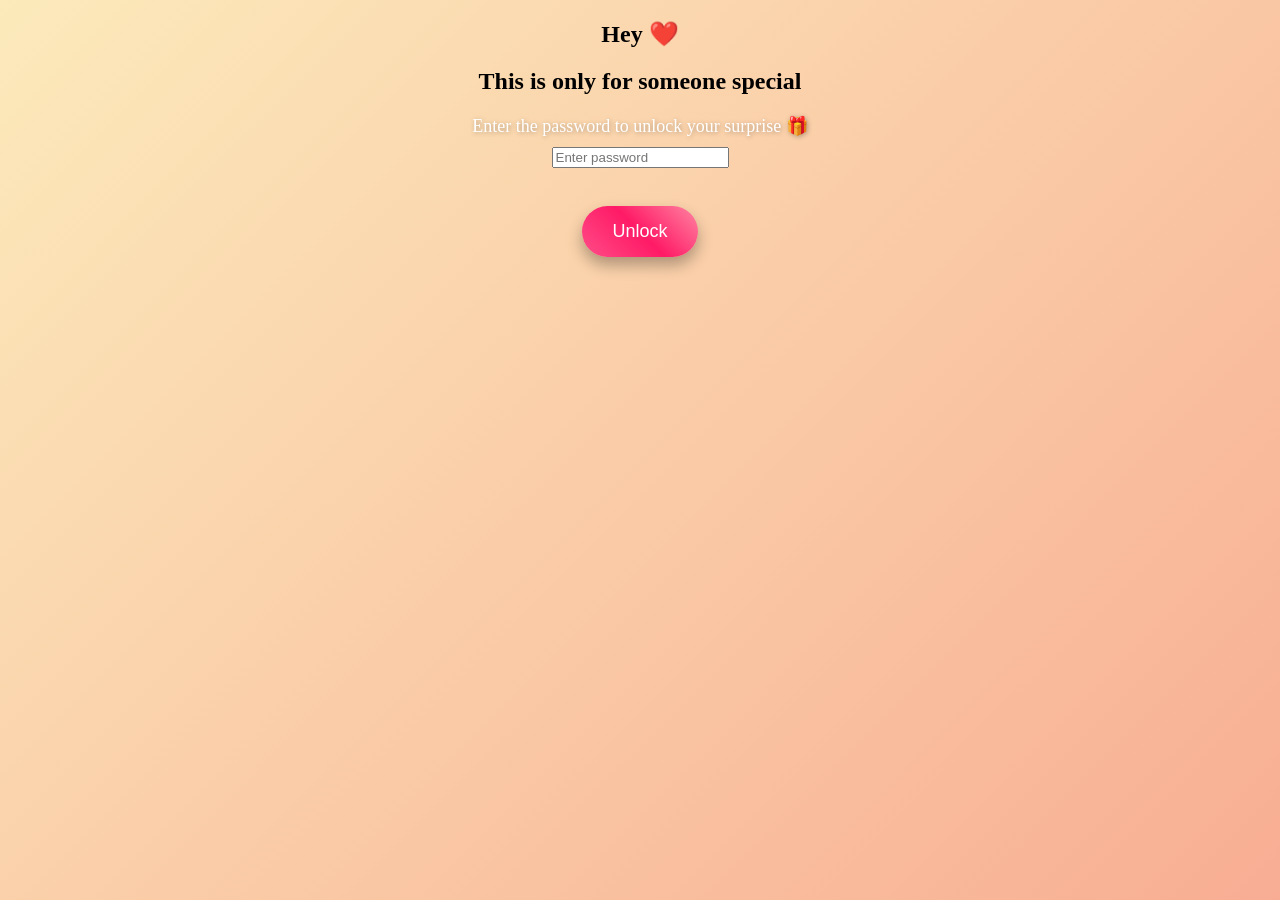
<file: index.html>
<!DOCTYPE html>
<html>
<head>
  <title>Secret Surprise</title>
  <link rel="stylesheet" href="style.css">
</head>
<body>

<h2>Hey ❤️</h2>
<h2>This is only for someone special</h2>
<p>Enter the password to unlock your surprise 🎁</p>

<input type="password" id="pass" placeholder="Enter password">
<br><br>
<button onclick="check()">Unlock</button>

<script>
function check(){
  var password = document.getElementById("pass").value;

  if(password == "gundu@007"){
    window.location = "surprise.html";
  } else {
    alert("Wrong password Mister MJ....Try again 😜!");
  }
}
</script>

</body>
</html>
</file>
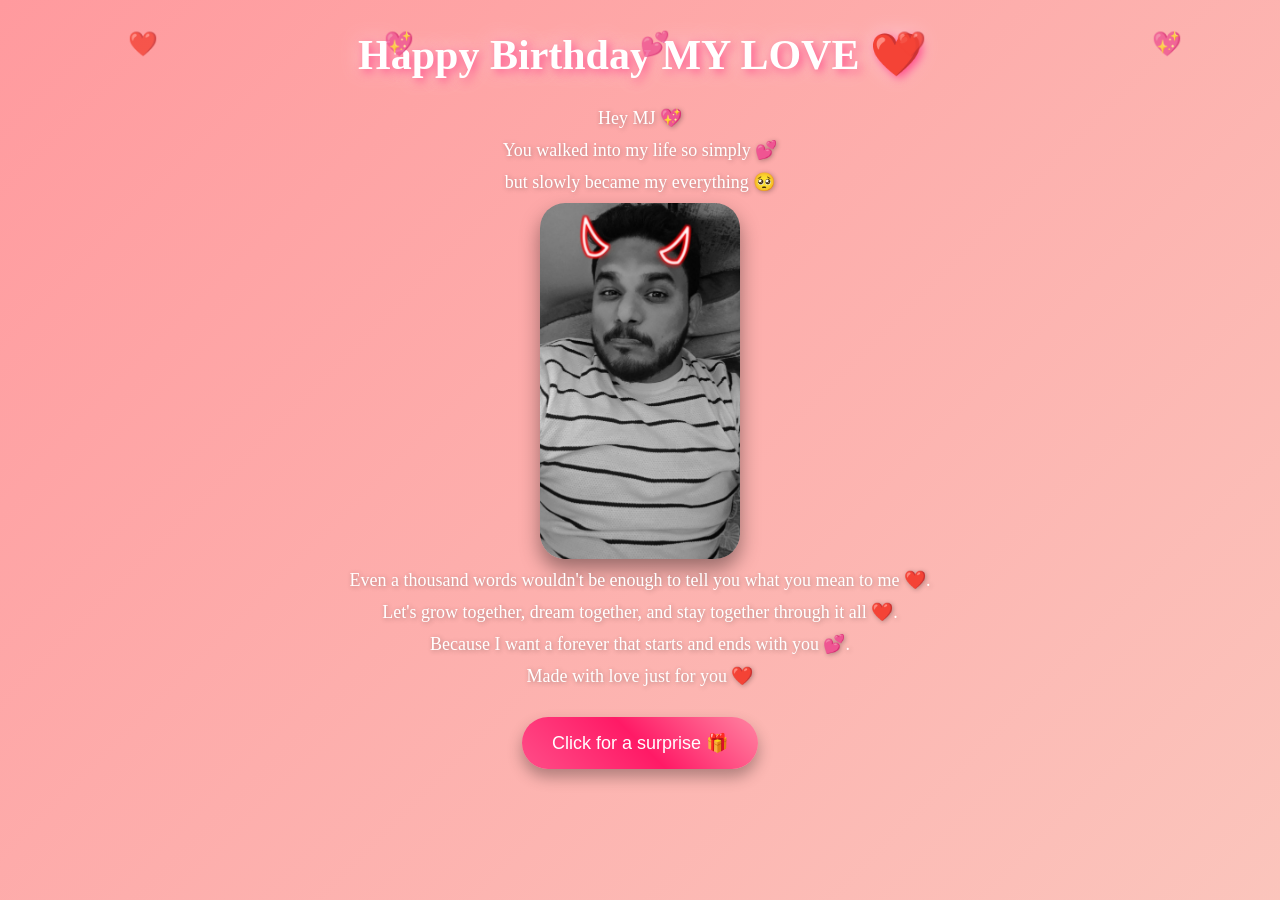
<file: surprise.html>
<!DOCTYPE html>
<html>
<head>
  <title>Happy Birthday ❤️</title>
  <link rel="stylesheet" href="style.css">

  <style>
    body {
      text-align: center;
      font-family: 'Times New Roman', serif;
      background: linear-gradient(135deg, #ff9a9e, #fad0c4, #fbc2eb, #a18cd1);
      background-size: 400% 400%;
      animation: gradientBG 15s ease infinite;
      margin: 0;
      padding: 0;
      overflow-x: hidden;
    }

    @keyframes gradientBG {
      0% {background-position: 0% 50%;}
      50% {background-position: 100% 50%;}
      100% {background-position: 0% 50%;}
    }

    h1 {
      color: #fff;
      margin-top: 30px;
      font-size: 42px;
      text-shadow: 3px 3px 10px #ff4d88, 0 0 20px #ffd1dc;
    }

    p {
      font-size: 18px;
      color: #fff;
      margin: 10px;
      text-shadow: 1px 1px 5px rgba(0,0,0,0.3);
    }

    img {
      margin: 10px;
      border-radius: 25px;
      width: 200px;
      box-shadow: 0px 10px 20px rgba(0,0,0,0.4);
      transition: transform 0.5s, box-shadow 0.5s;
      display: block;
      margin-left: auto;
      margin-right: auto;
    }

    img:hover {
      transform: scale(1.15) rotate(-2deg);
      box-shadow: 0px 15px 25px rgba(0,0,0,0.5);
    }

    button {
      padding: 15px 30px;
      font-size: 18px;
      background: linear-gradient(45deg, #ff4d88, #ff1a66, #ff85a2);
      color: white;
      border: none;
      border-radius: 30px;
      cursor: pointer;
      margin-top: 20px;
      box-shadow: 0px 8px 15px rgba(0,0,0,0.3);
      transition: transform 0.3s, box-shadow 0.3s;
    }

    button:hover {
      background: linear-gradient(45deg, #ff1a66, #ff4d88, #ffa0c4);
      transform: scale(1.1) rotate(-2deg);
      box-shadow: 0px 12px 25px rgba(0,0,0,0.5);
    }

    #msg {
      font-size: 22px;
      margin-top: 25px;
      color: #fff;
      font-weight: bold;
      text-shadow: 2px 2px 8px #ff4d88;
    }

    .heart {
      position: absolute;
      font-size: 24px;
      color: #ff4d88;
      animation: floatUp 5s linear infinite;
      opacity: 0.8;
    }

    @keyframes floatUp {
      0% {transform: translateY(0) scale(1);}
      50% {transform: translateY(-150px) scale(1.2);}
      100% {transform: translateY(-300px) scale(1);}
    }

    #surpriseImg {
      display: none;
    }
  </style>
</head>

<body>

<!-- Floating hearts -->
<span class="heart" style="left:10%">❤️</span>
<span class="heart" style="left:30%">💖</span>
<span class="heart" style="left:50%">💕</span>
<span class="heart" style="left:70%">❤️</span>
<span class="heart" style="left:90%">💖</span>

<h1>Happy Birthday MY LOVE ❤️</h1>

<p>Hey MJ 💖</p>
<p>You walked into my life so simply 💕</p>
<p>but slowly became my everything 🥺</p>

<!-- FIRST IMAGE -->
<img src="photo1.jpg">

<p>Even a thousand words wouldn't be enough to tell you what you mean to me ❤️.</p>

<p>Let's grow together, dream together, and stay together through it all ❤️.</p>
<p>Because I want a forever that starts and ends with you 💕.</p>

<p>Made with love just for you ❤️</p>

<button id="surpriseBtn">Click for a surprise 🎁</button>

<p id="msg"></p>

<!-- ✅ SECOND IMAGE AT VERY END -->
<img id="surpriseImg" src="xyz.jpg">

<script>
document.addEventListener("DOMContentLoaded", function() {
  document.getElementById("surpriseBtn").addEventListener("click", function() {

    document.getElementById("msg").innerHTML =
      "I love you more deeply than words can explain ❤️ Happy Birthday once again DUMMU...🎉";

    // show image at last
    document.getElementById("surpriseImg").style.display = "block";
  });
});
</script>

</body>
</html>
</file>
<file: style.css>
/* Using Times New Roman for all text */
body {
  text-align: center;
  font-family: 'Times New Roman', serif;
  /* New soft romantic gradient */
  background: linear-gradient(135deg, #fceabb, #f8b195, #f67280, #c06c84);
  background-size: 400% 400%;
  animation: gradientBG 15s ease infinite;
  margin: 0;
  padding: 0;
  overflow-x: hidden;
}

@keyframes gradientBG {
  0% {background-position: 0% 50%;}
  50% {background-position: 100% 50%;}
  100% {background-position: 0% 50%;}
}

h1 {
  color: #fff;
  margin-top: 30px;
  font-size: 42px;
  text-shadow: 3px 3px 10px #ff4d88, 0 0 20px #ffd1dc;
}

/* Paragraph styling */
p {
  font-size: 18px;
  color: #fff;
  margin: 10px;
  text-shadow: 1px 1px 5px rgba(0,0,0,0.3);
}

/* Image styling with hover effect */
img {
  margin: 10px;
  border-radius: 25px;
  width: 200px;
  box-shadow: 0px 10px 20px rgba(0,0,0,0.4);
  transition: transform 0.5s, box-shadow 0.5s;
}

img:hover {
  transform: scale(1.15) rotate(-2deg);
  box-shadow: 0px 15px 25px rgba(0,0,0,0.5);
}

/* Button styling with hover animation */
button {
  padding: 15px 30px;
  font-size: 18px;
  background: linear-gradient(45deg, #ff4d88, #ff1a66, #ff85a2);
  color: white;
  border: none;
  border-radius: 30px;
  cursor: pointer;
  margin-top: 20px;
  box-shadow: 0px 8px 15px rgba(0,0,0,0.3);
  transition: transform 0.3s, box-shadow 0.3s;
}

button:hover {
  background: linear-gradient(45deg, #ff1a66, #ff4d88, #ffa0c4);
  transform: scale(1.1) rotate(-2deg);
  box-shadow: 0px 12px 25px rgba(0,0,0,0.5);
}

/* Surprise message */
#msg {
  font-size: 22px;
  margin-top: 25px;
  color: #fff;
  font-weight: bold;
  text-shadow: 2px 2px 8px #ff4d88;
}

/* Floating hearts animation */
.heart {
  position: absolute;
  font-size: 24px;
  color: #ff4d88;
  animation: floatUp 5s linear infinite;
  opacity: 0.8;
}

@keyframes floatUp {
  0% {transform: translateY(0) scale(1);}
  50% {transform: translateY(-150px) scale(1.2);}
  100% {transform: translateY(-300px) scale(1);}
}/* Using Times New Roman for all text */
body {
  text-align: center;
  font-family: 'Times New Roman', serif;
  /* New soft romantic gradient */
  background: linear-gradient(135deg, #fceabb, #f8b195, #f67280, #c06c84);
  background-size: 400% 400%;
  animation: gradientBG 15s ease infinite;
  margin: 0;
  padding: 0;
  overflow-x: hidden;
}

@keyframes gradientBG {
  0% {background-position: 0% 50%;}
  50% {background-position: 100% 50%;}
  100% {background-position: 0% 50%;}
}

h1 {
  color: #fff;
  margin-top: 30px;
  font-size: 42px;
  text-shadow: 3px 3px 10px #ff4d88, 0 0 20px #ffd1dc;
}

/* Paragraph styling */
p {
  font-size: 18px;
  color: #fff;
  margin: 10px;
  text-shadow: 1px 1px 5px rgba(0,0,0,0.3);
}

/* Image styling with hover effect */
img {
  margin: 10px;
  border-radius: 25px;
  width: 200px;
  box-shadow: 0px 10px 20px rgba(0,0,0,0.4);
  transition: transform 0.5s, box-shadow 0.5s;
}

img:hover {
  transform: scale(1.15) rotate(-2deg);
  box-shadow: 0px 15px 25px rgba(0,0,0,0.5);
}

/* Button styling with hover animation */
button {
  padding: 15px 30px;
  font-size: 18px;
  background: linear-gradient(45deg, #ff4d88, #ff1a66, #ff85a2);
  color: white;
  border: none;
  border-radius: 30px;
  cursor: pointer;
  margin-top: 20px;
  box-shadow: 0px 8px 15px rgba(0,0,0,0.3);
  transition: transform 0.3s, box-shadow 0.3s;
}

button:hover {
  background: linear-gradient(45deg, #ff1a66, #ff4d88, #ffa0c4);
  transform: scale(1.1) rotate(-2deg);
  box-shadow: 0px 12px 25px rgba(0,0,0,0.5);
}

/* Surprise message */
#msg {
  font-size: 22px;
  margin-top: 25px;
  color: #fff;
  font-weight: bold;
  text-shadow: 2px 2px 8px #ff4d88;
}

/* Floating hearts animation */
.heart {
  position: absolute;
  font-size: 24px;
  color: #ff4d88;
  animation: floatUp 5s linear infinite;
  opacity: 0.8;
}

@keyframes floatUp {
  0% {transform: translateY(0) scale(1);}
  50% {transform: translateY(-150px) scale(1.2);}
  100% {transform: translateY(-300px) scale(1);}
}/* Using Times New Roman for all text */
body {
  text-align: center;
  font-family: 'Times New Roman', serif;
  /* New soft romantic gradient */
  background: linear-gradient(135deg, #fceabb, #f8b195, #f67280, #c06c84);
  background-size: 400% 400%;
  animation: gradientBG 15s ease infinite;
  margin: 0;
  padding: 0;
  overflow-x: hidden;
}

@keyframes gradientBG {
  0% {background-position: 0% 50%;}
  50% {background-position: 100% 50%;}
  100% {background-position: 0% 50%;}
}

h1 {
  color: #fff;
  margin-top: 30px;
  font-size: 42px;
  text-shadow: 3px 3px 10px #ff4d88, 0 0 20px #ffd1dc;
}

/* Paragraph styling */
p {
  font-size: 18px;
  color: #fff;
  margin: 10px;
  text-shadow: 1px 1px 5px rgba(0,0,0,0.3);
}

/* Image styling with hover effect */
img {
  margin: 10px;
  border-radius: 25px;
  width: 200px;
  box-shadow: 0px 10px 20px rgba(0,0,0,0.4);
  transition: transform 0.5s, box-shadow 0.5s;
}

img:hover {
  transform: scale(1.15) rotate(-2deg);
  box-shadow: 0px 15px 25px rgba(0,0,0,0.5);
}

/* Button styling with hover animation */
button {
  padding: 15px 30px;
  font-size: 18px;
  background: linear-gradient(45deg, #ff4d88, #ff1a66, #ff85a2);
  color: white;
  border: none;
  border-radius: 30px;
  cursor: pointer;
  margin-top: 20px;
  box-shadow: 0px 8px 15px rgba(0,0,0,0.3);
  transition: transform 0.3s, box-shadow 0.3s;
}

button:hover {
  background: linear-gradient(45deg, #ff1a66, #ff4d88, #ffa0c4);
  transform: scale(1.1) rotate(-2deg);
  box-shadow: 0px 12px 25px rgba(0,0,0,0.5);
}

/* Surprise message */
#msg {
  font-size: 22px;
  margin-top: 25px;
  color: #fff;
  font-weight: bold;
  text-shadow: 2px 2px 8px #ff4d88;
}

/* Floating hearts animation */
.heart {
  position: absolute;
  font-size: 24px;
  color: #ff4d88;
  animation: floatUp 5s linear infinite;
  opacity: 0.8;
}

@keyframes floatUp {
  0% {transform: translateY(0) scale(1);}
  50% {transform: translateY(-150px) scale(1.2);}
  100% {transform: translateY(-300px) scale(1);}
}/* Using Times New Roman for all text */
body {
  text-align: center;
  font-family: 'Times New Roman', serif;
  /* New soft romantic gradient */
  background: linear-gradient(135deg, #fceabb, #f8b195, #f67280, #c06c84);
  background-size: 400% 400%;
  animation: gradientBG 15s ease infinite;
  margin: 0;
  padding: 0;
  overflow-x: hidden;
}

@keyframes gradientBG {
  0% {background-position: 0% 50%;}
  50% {background-position: 100% 50%;}
  100% {background-position: 0% 50%;}
}

h1 {
  color: #fff;
  margin-top: 30px;
  font-size: 42px;
  text-shadow: 3px 3px 10px #ff4d88, 0 0 20px #ffd1dc;
}

/* Paragraph styling */
p {
  font-size: 18px;
  color: #fff;
  margin: 10px;
  text-shadow: 1px 1px 5px rgba(0,0,0,0.3);
}

/* Image styling with hover effect */
img {
  margin: 10px;
  border-radius: 25px;
  width: 200px;
  box-shadow: 0px 10px 20px rgba(0,0,0,0.4);
  transition: transform 0.5s, box-shadow 0.5s;
}

img:hover {
  transform: scale(1.15) rotate(-2deg);
  box-shadow: 0px 15px 25px rgba(0,0,0,0.5);
}

/* Button styling with hover animation */
button {
  padding: 15px 30px;
  font-size: 18px;
  background: linear-gradient(45deg, #ff4d88, #ff1a66, #ff85a2);
  color: white;
  border: none;
  border-radius: 30px;
  cursor: pointer;
  margin-top: 20px;
  box-shadow: 0px 8px 15px rgba(0,0,0,0.3);
  transition: transform 0.3s, box-shadow 0.3s;
}

button:hover {
  background: linear-gradient(45deg, #ff1a66, #ff4d88, #ffa0c4);
  transform: scale(1.1) rotate(-2deg);
  box-shadow: 0px 12px 25px rgba(0,0,0,0.5);
}

/* Surprise message */
#msg {
  font-size: 22px;
  margin-top: 25px;
  color: #fff;
  font-weight: bold;
  text-shadow: 2px 2px 8px #ff4d88;
}

/* Floating hearts animation */
.heart {
  position: absolute;
  font-size: 24px;
  color: #ff4d88;
  animation: floatUp 5s linear infinite;
  opacity: 0.8;
}

@keyframes floatUp {
  0% {transform: translateY(0) scale(1);}
  50% {transform: translateY(-150px) scale(1.2);}
  100% {transform: translateY(-300px) scale(1);}
}
</file>
